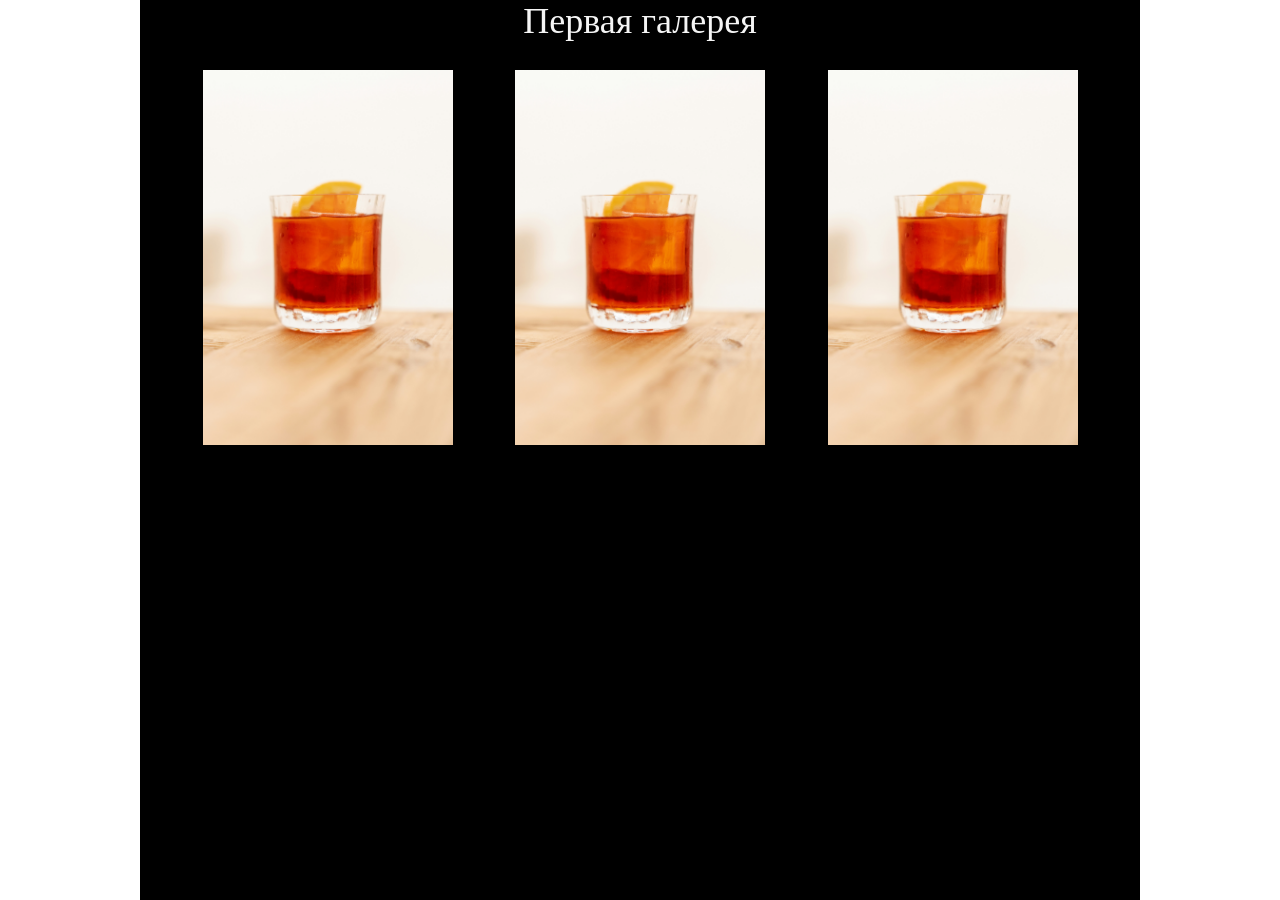
<file: index.html>
<!DOCTYPE html>
<html lang="en">
<head>
    <meta charset="UTF-8">
    <meta name="viewport" content="width=device-width, initial-scale=1.0">
    <title>Document</title>
    <link rel = "stylesheet"href="css/style.css">
</head>
<body>
    <div class="container">
        <p class = "gallery-name">Первая галерея </p>
        <div class="gallery">
            <img class="gallery_item"src="img/fssf.jpg" alt="">
            <img class="gallery_item"src="img/fssf.jpg" alt="">
            <img class="gallery_item"src="img/fssf.jpg" alt="">


        </div>

    </div>
</body>
</html>
</file>
<file: css/style.css>
*{
    margin :0;
    padding:0;
}

.container   
{
    width: 1000px;
    height: 100vh;
    background-color: black;
    margin:auto;

}
.gallery_item{
    width: 250px;
    

}
.gallery-name{
    color: whitesmoke;
    font-size: 36px;
    text-align: center;
    margin-bottom: 28px;
}
.gallery{
display: flex;
justify-content: space-evenly;
}
</file>
